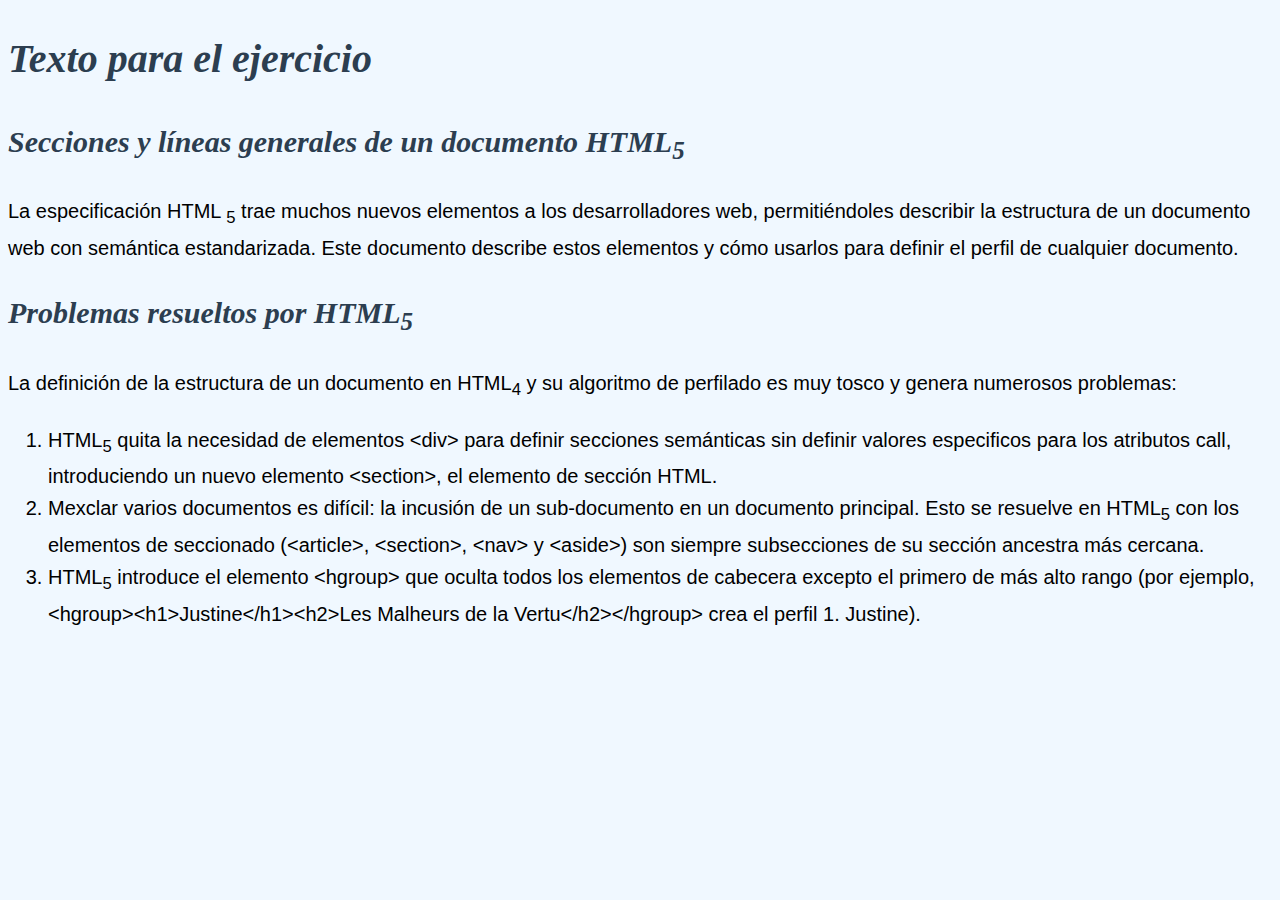
<file: Ejercicio1/index.html>
<!DOCTYPE html>
<html lang="en">
<head>
    <meta charset="UTF-8">
    <meta http-equiv="X-UA-Compatible" content="IE=edge">
    <meta name="viewport" content="width=device-width, initial-scale=1.0">
    <title>Document</title>
    <link rel="stylesheet" href="./css/index.css">
</head>
<body>
   <h1> <strong> <em>Texto  para el ejercicio</em></strong> </h1> 
   <h2><strong> <em> Secciones y líneas generales de un documento HTML<sub>5</sub> </em></strong></h2>
   <p>La especificación HTML <sub>5</sub> trae muchos nuevos elementos a los desarrolladores web, permitiéndoles describir la estructura de un
     documento web con semántica estandarizada. Este documento describe estos elementos y cómo usarlos para definir el perfil de 
     cualquier documento.</p>
     <h2><strong><em>Problemas resueltos por HTML<sub>5</sub></em></strong></h2>
     <p>La definición de la estructura de un documento en HTML<sub>4</sub> y su algoritmo de perfilado es muy tosco y genera numerosos problemas:</p>
     <ol>
        <li>HTML<sub>5</sub> quita la necesidad de elementos &lt;div&gt; para definir secciones semánticas sin definir valores especificos para los 
            atributos call, introduciendo un nuevo elemento &lt;section&gt;, el elemento de sección HTML.</li>
        <li>Mexclar varios documentos es difícil: la incusión de un sub-documento en un documento principal. Esto se resuelve en HTML<sub>5</sub> con 
            los elementos de seccionado (&lt;article&gt;, &lt;section&gt;, &lt;nav&gt; y &lt;aside&gt;) son siempre subsecciones de su sección ancestra 
            más cercana.</li>
        <li>HTML<sub>5</sub> introduce el elemento &lt;hgroup&gt; que oculta todos los elementos de cabecera excepto el primero de más alto rango (por 
            ejemplo, &lt;hgroup&gt;&lt;h1&gt;Justine&lt;/h1&gt;&lt;h2&gt;Les Malheurs de la Vertu&lt;/h2&gt;&lt;/hgroup&gt; crea el perfil 1. Justine).</li>
     </ol>
</body>
</html>
</file>
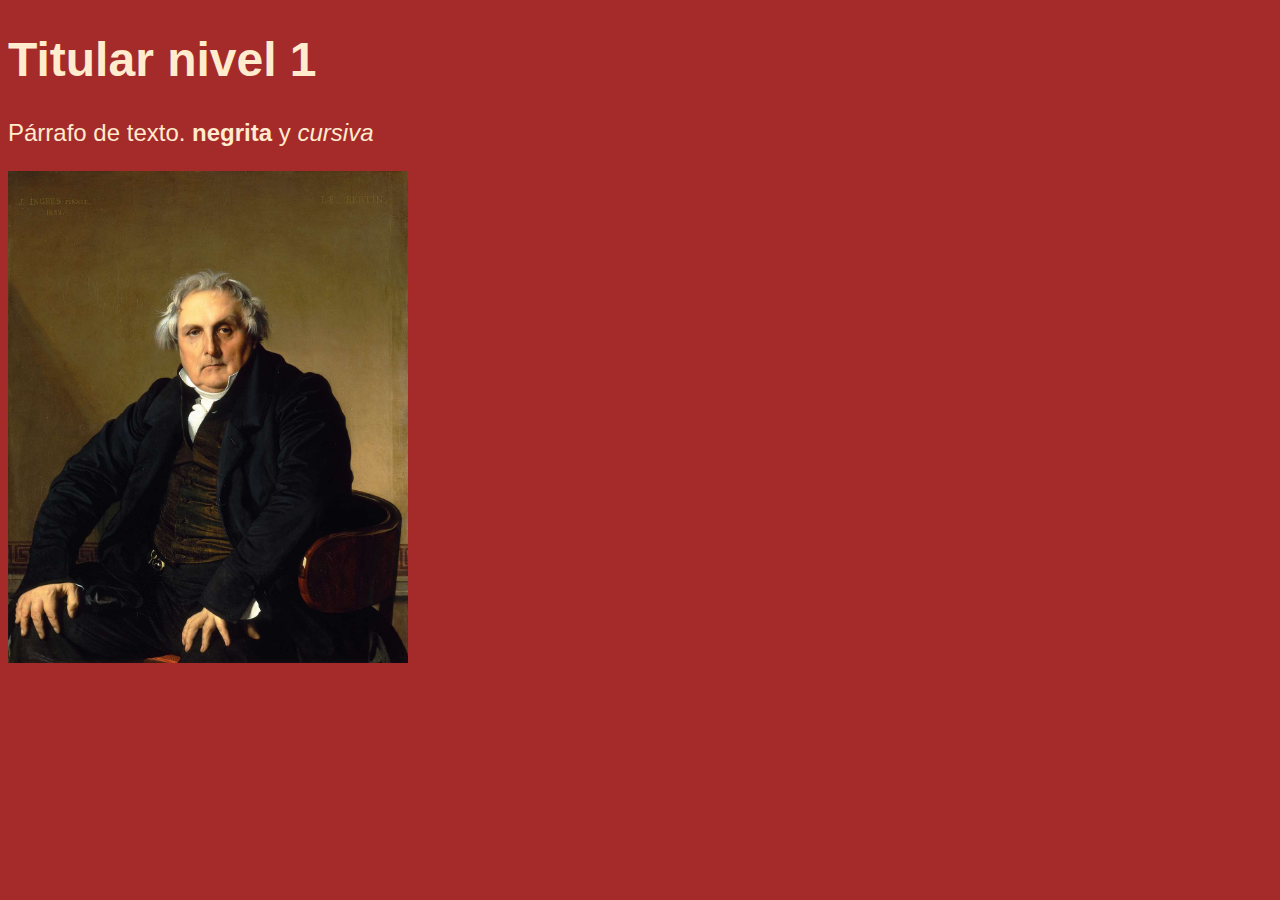
<file: Ejercicio2/index.html>
<!DOCTYPE html>
<html lang="en">
<head>
    <meta charset="UTF-8">
    <meta http-equiv="X-UA-Compatible" content="IE=edge">
    <meta name="viewport" content="width=device-width, initial-scale=1.0">
    <title>Párrafo con imágenes</title>
    <link rel="stylesheet" href="./css/index.css">
</head>
<body>
<h1>Titular nivel 1</h1>
<p>Párrafo de texto. <strong>negrita</strong> y <em>cursiva</em></p>
<img src="./img/Louis-Francois_Bertin.jpg"  width="400" height="492" alt="Louis-Francois Bertín - Ingres"/> 
</body>
</html>
</file>
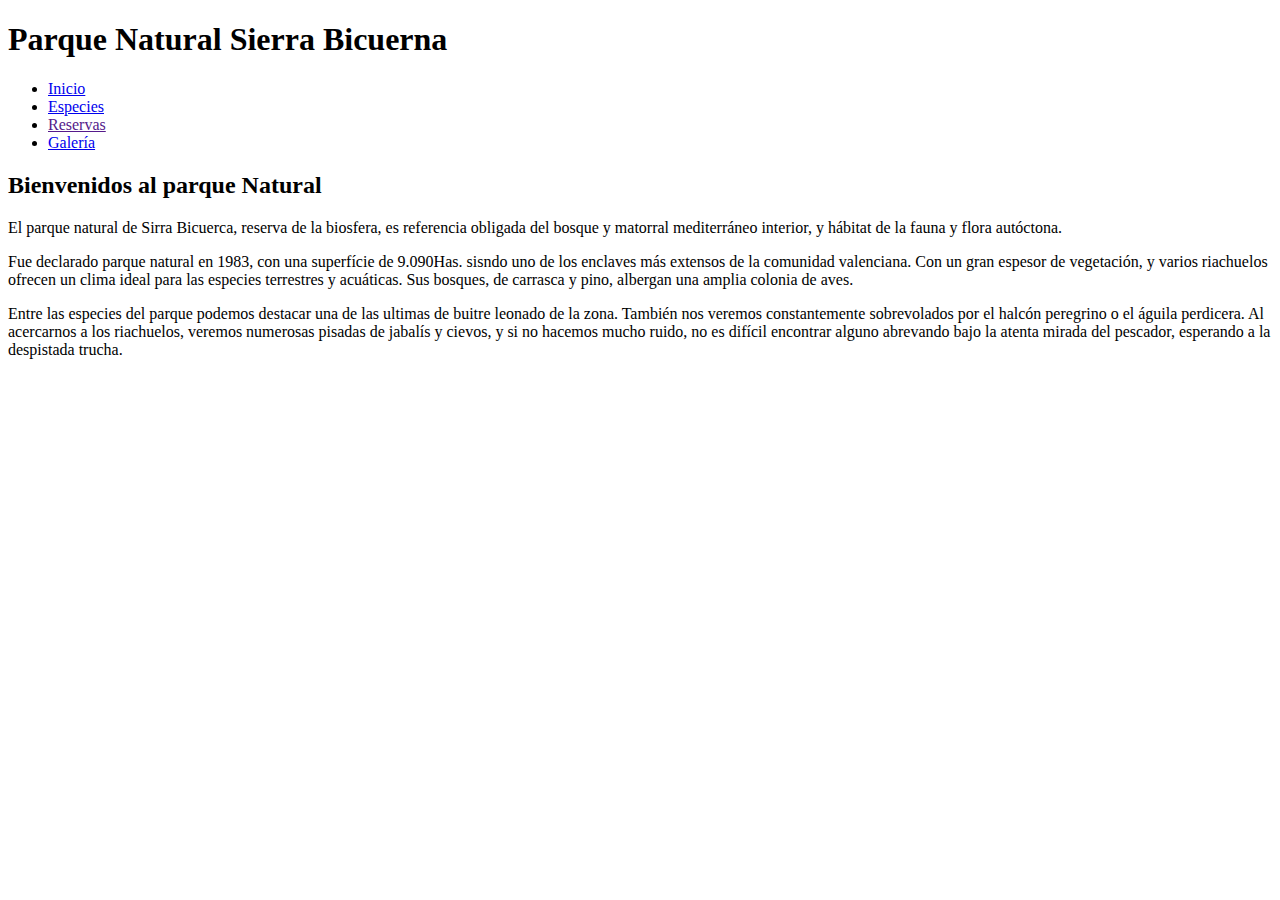
<file: parquenatural/index.html>
<!DOCTYPE html>
<html lang="en">
<head>
    <meta charset="UTF-8">
    <meta http-equiv="X-UA-Compatible" content="IE=edge">
    <meta name="viewport" content="width=device-width, initial-scale=1.0">
    <title>Index</title>
</head>
<body>
<h1>Parque Natural Sierra Bicuerna</h1>

<ul>
    <li><a href="./index.html">Inicio</a></li>
    <li> <a href="./paginas/especies.html">Especies</a></li>
    <li><a href="">Reservas</a></li>
    <li><a href="./imagenes/">Galería</a></li>
</ul>

<h2>Bienvenidos al parque Natural</h2>
<p>El parque natural de Sirra Bicuerca, reserva de la biosfera, es referencia obligada del bosque y matorral mediterráneo 
    interior, y hábitat de la fauna y flora autóctona.</p>
<p>Fue declarado parque natural en 1983, con una superfície de 9.090Has. sisndo uno de los enclaves más extensos de la 
    comunidad valenciana. Con un gran espesor de vegetación, y varios riachuelos ofrecen un clima ideal para las especies 
    terrestres y acuáticas. Sus bosques, de carrasca y pino, albergan una amplia colonia de aves.</p>
<p>Entre las especies del parque podemos destacar una de las ultimas de buitre leonado de la zona. También nos veremos 
    constantemente sobrevolados por el halcón peregrino o el águila perdicera. Al acercarnos a los riachuelos, veremos numerosas 
pisadas de jabalís y cievos, y si no hacemos mucho ruido, no es difícil encontrar alguno abrevando bajo la atenta mirada 
del pescador, esperando a la despistada trucha.</p>
</body>
</html>
</file>
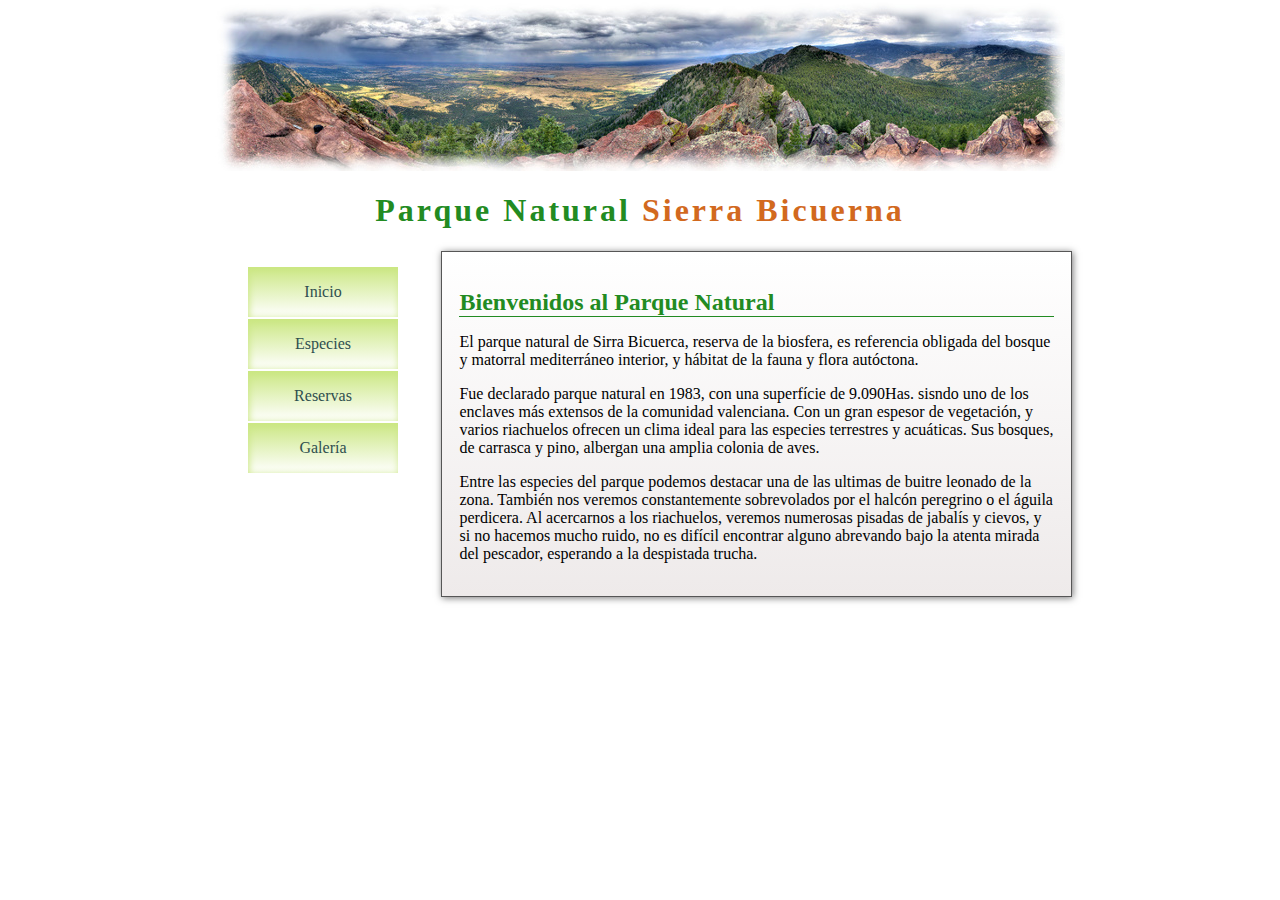
<file: parquenaturalEj10/index.html>
<!DOCTYPE html>
<html lang="en">
<head>
    <meta charset="UTF-8">
    <meta http-equiv="X-UA-Compatible" content="IE=edge">
    <meta name="viewport" content="width=device-width, initial-scale=1.0">
    <title>Index</title>
    <link rel="stylesheet" href="./css/estilo.css">
</head>
<body>
    <div class="imagen"><img src="./imagenes/image.jpg" alt="Sierra Bicuerca panorámica"></div>
    <h1> <span style=" color:forestgreen;">Parque Natural</span> <span style=" color:chocolate;">Sierra Bicuerna</span></h1>
 <div class="container">

<div class="list">
<ul>
    <li><a href="./index.html">Inicio</a></li>
    <li> <a href="./paginas/especies.html">Especies</a></li>
    <li><a href="">Reservas</a></li>
    <li><a href="./imagenes/">Galería</a></li>
</ul>
</div>
<div class="box">
        <div class="titulo"><h2>Bienvenidos al Parque Natural</h2></div>


<p>El parque natural de Sirra Bicuerca, reserva de la biosfera, es referencia obligada del bosque y matorral mediterráneo 
    interior, y hábitat de la fauna y flora autóctona.</p>
<p>Fue declarado parque natural en 1983, con una superfície de 9.090Has. sisndo uno de los enclaves más extensos de la 
    comunidad valenciana. Con un gran espesor de vegetación, y varios riachuelos ofrecen un clima ideal para las especies 
    terrestres y acuáticas. Sus bosques, de carrasca y pino, albergan una amplia colonia de aves.</p>
<p>Entre las especies del parque podemos destacar una de las ultimas de buitre leonado de la zona. También nos veremos 
    constantemente sobrevolados por el halcón peregrino o el águila perdicera. Al acercarnos a los riachuelos, veremos numerosas 
pisadas de jabalís y cievos, y si no hacemos mucho ruido, no es difícil encontrar alguno abrevando bajo la atenta mirada 
del pescador, esperando a la despistada trucha.</p>
</div>
</div>
</body>
</html>
</file>
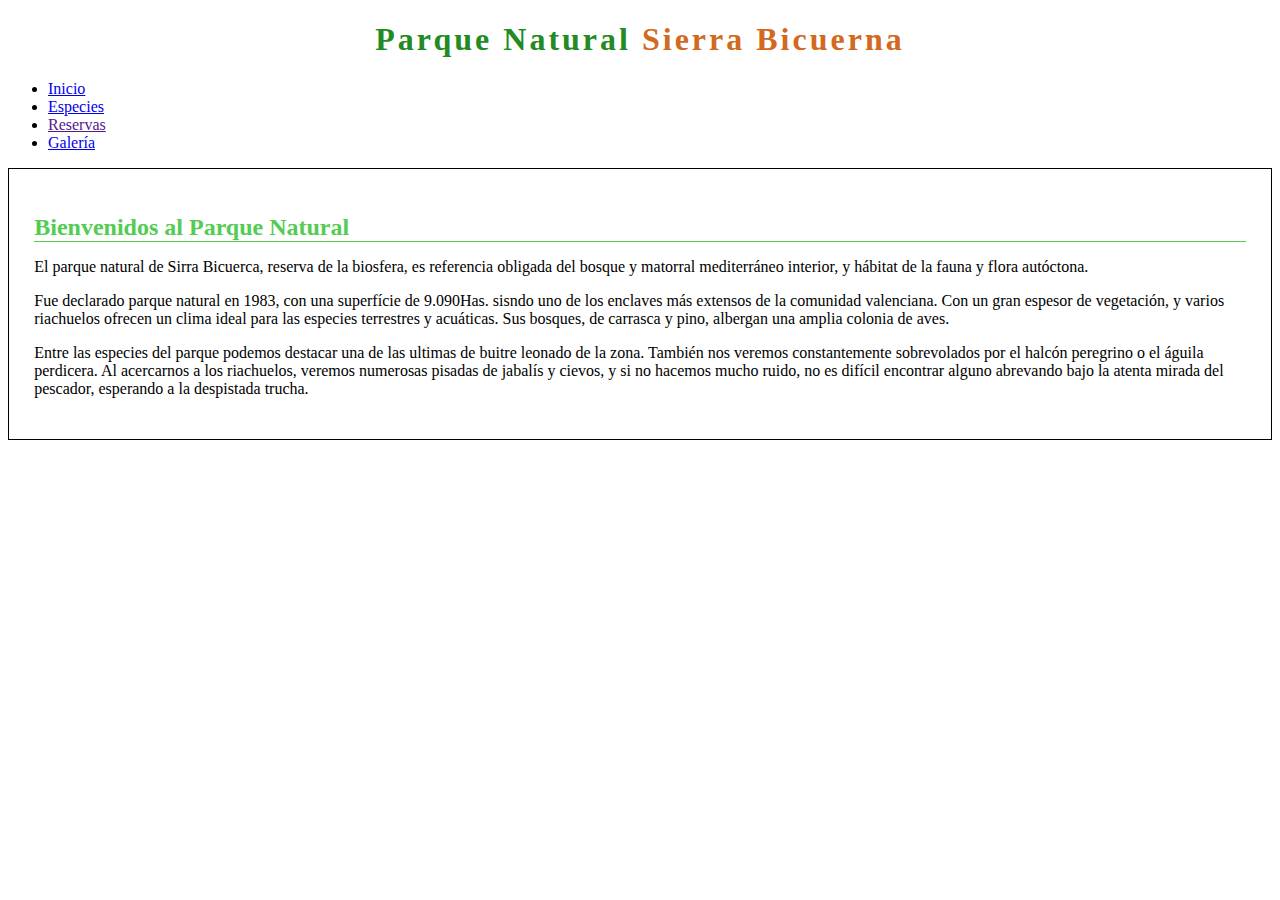
<file: parquenaturalEj7/index.html>
<!DOCTYPE html>
<html lang="en">
<head>
    <meta charset="UTF-8">
    <meta http-equiv="X-UA-Compatible" content="IE=edge">
    <meta name="viewport" content="width=device-width, initial-scale=1.0">
    <title>Index</title>
    <link rel="stylesheet" href="./css/estilo.css">
</head>
<body>
<h1> <span style=" color:forestgreen;">Parque Natural</span> <span style=" color:chocolate;">Sierra Bicuerna</span></h1>

<ul>
    <li><a href="./index.html">Inicio</a></li>
    <li> <a href="./paginas/especies.html">Especies</a></li>
    <li><a href="">Reservas</a></li>
    <li><a href="./imagenes/">Galería</a></li>
</ul>
<div class="box">
        <div class="titulo"><h2>Bienvenidos al Parque Natural</h2></div>


<p>El parque natural de Sirra Bicuerca, reserva de la biosfera, es referencia obligada del bosque y matorral mediterráneo 
    interior, y hábitat de la fauna y flora autóctona.</p>
<p>Fue declarado parque natural en 1983, con una superfície de 9.090Has. sisndo uno de los enclaves más extensos de la 
    comunidad valenciana. Con un gran espesor de vegetación, y varios riachuelos ofrecen un clima ideal para las especies 
    terrestres y acuáticas. Sus bosques, de carrasca y pino, albergan una amplia colonia de aves.</p>
<p>Entre las especies del parque podemos destacar una de las ultimas de buitre leonado de la zona. También nos veremos 
    constantemente sobrevolados por el halcón peregrino o el águila perdicera. Al acercarnos a los riachuelos, veremos numerosas 
pisadas de jabalís y cievos, y si no hacemos mucho ruido, no es difícil encontrar alguno abrevando bajo la atenta mirada 
del pescador, esperando a la despistada trucha.</p>
</div>
</body>
</html>
</file>
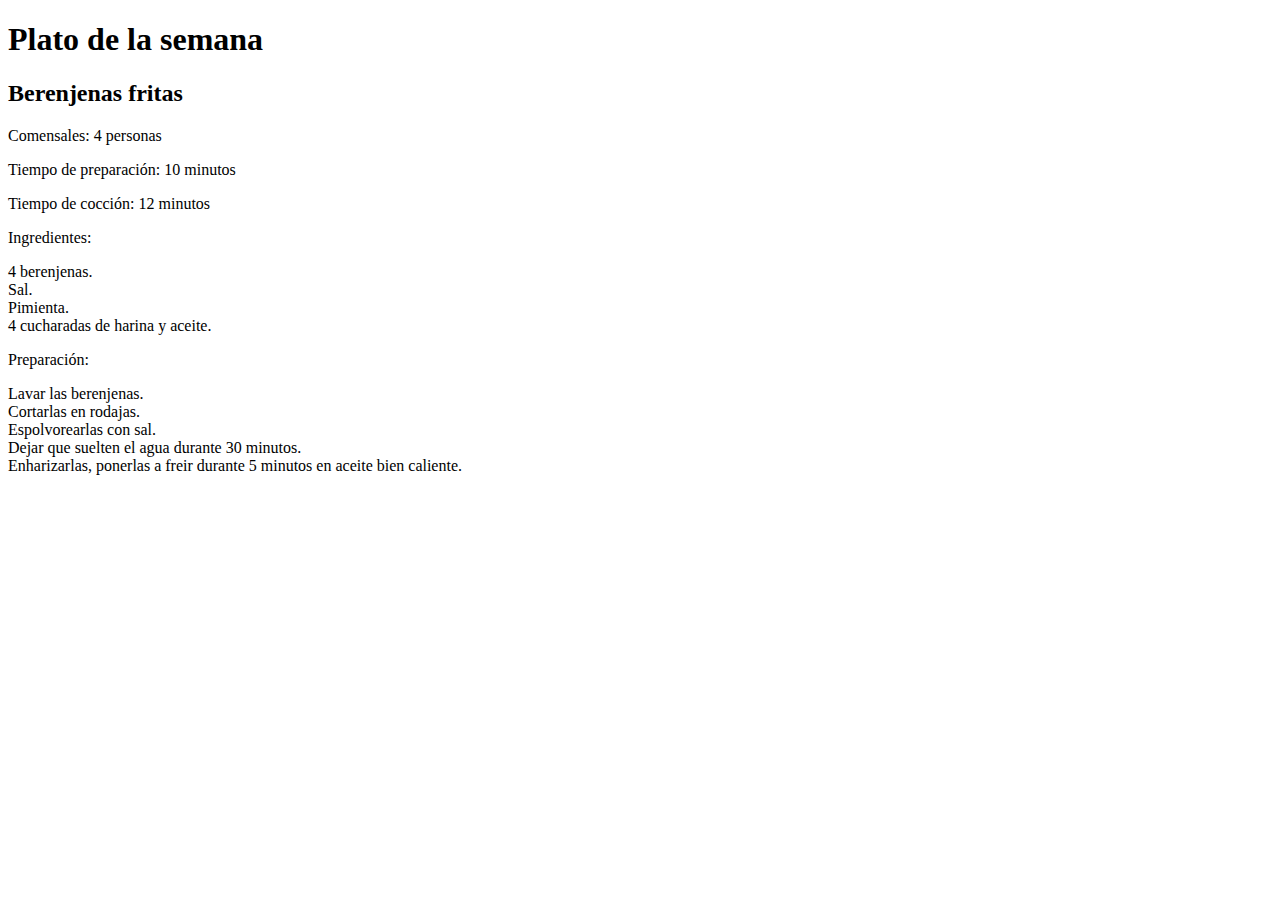
<file: Ejercicio3/platosemana.html>
<!DOCTYPE html>
<html lang="en">
<head>
    <meta charset="UTF-8">
    <meta http-equiv="X-UA-Compatible" content="IE=edge">
    <meta name="viewport" content="width=device-width, initial-scale=1.0">
    <title>Plato de la Semana</title>
    <link rel="stylesheet" href="./css/platosemana.css">
</head>
<body>
    <h1>Plato de la semana</h1>
    <h2>Berenjenas fritas</h2>
    <p>Comensales: 4 personas</p>
    <p>Tiempo de preparación: 10 minutos</p>
    <p>Tiempo de cocción: 12 minutos</p>
    <p>Ingredientes:</p>
    <ul>
        <li>4 berenjenas.</li>
        <li>Sal.</li>
        <li>Pimienta.</li>
        <li>4 cucharadas de harina y aceite.</li>
    </ul>
    <p>Preparación:</p>
    <ul>
        <li>Lavar las berenjenas.</li>
        <li>Cortarlas en rodajas.</li>
        <li>Espolvorearlas con sal.</li>
        <li>Dejar que suelten el agua durante 30 minutos.</li>
        <li>Enharizarlas, ponerlas a freir durante 5 minutos en aceite bien caliente.</li>
    </ul>
</body>
</html>
</file>
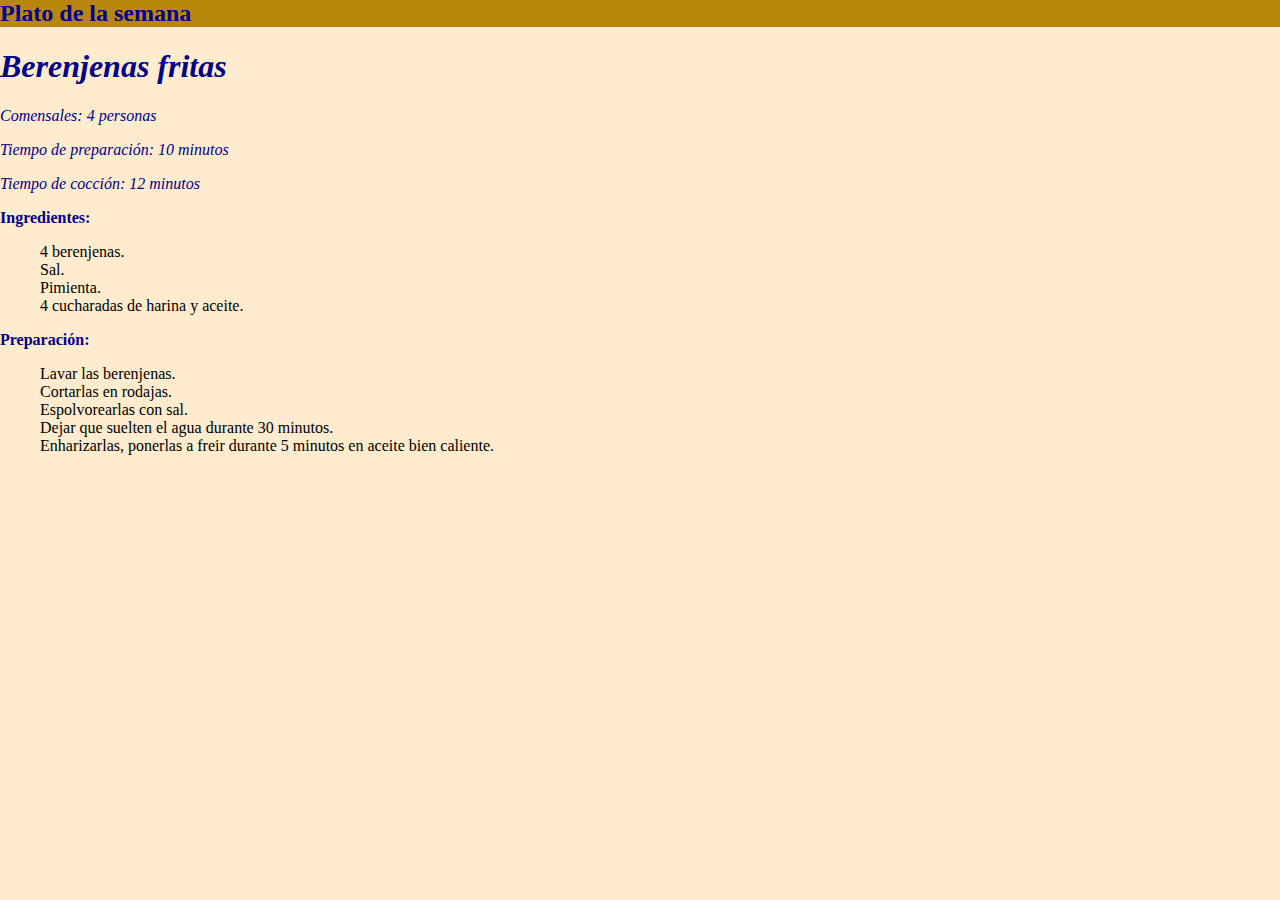
<file: Ejercicio4/platosemana.html>
<!DOCTYPE html>
<html lang="en">
<head>
    <meta charset="UTF-8">
    <meta http-equiv="X-UA-Compatible" content="IE=edge">
    <meta name="viewport" content="width=device-width, initial-scale=1.0">
    <title>Plato de la Semana</title>
    <link rel="stylesheet" href="./css/platosemana.css">
</head>
<body>
    <header>
        <h2>Plato de la semana</h2>
    </header>
    
    <h1>Berenjenas fritas</h1>
    <em>
    <p>Comensales: 4 personas</p>
    <p>Tiempo de preparación: 10 minutos</p>
    <p>Tiempo de cocción: 12 minutos</p>
    </em>
    <p><strong>Ingredientes:</strong></p>
    <ul>
        <li>4 berenjenas.</li>
        <li>Sal.</li>
        <li>Pimienta.</li>
        <li>4 cucharadas de harina y aceite.</li>
    </ul>
    <p><strong>Preparación:</strong></p>
    <ul>
        <li>Lavar las berenjenas.</li>
        <li>Cortarlas en rodajas.</li>
        <li>Espolvorearlas con sal.</li>
        <li>Dejar que suelten el agua durante 30 minutos.</li>
        <li>Enharizarlas, ponerlas a freir durante 5 minutos en aceite bien caliente.</li>
    </ul>
</body>
</html>
</file>
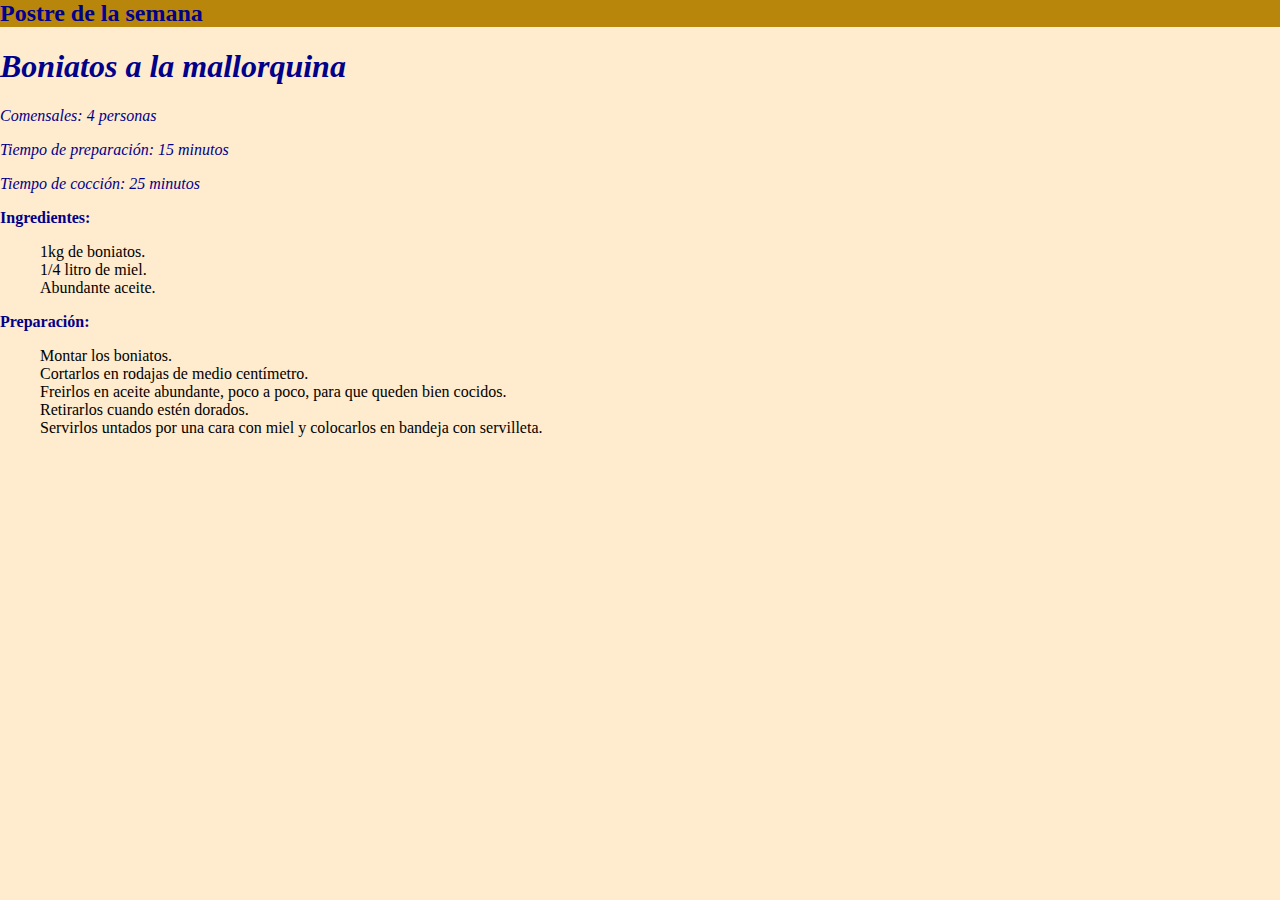
<file: Ejercicio5/postresemana.html>
<!DOCTYPE html>
<html lang="en">
<head>
    <meta charset="UTF-8">
    <meta http-equiv="X-UA-Compatible" content="IE=edge">
    <meta name="viewport" content="width=device-width, initial-scale=1.0">
    <title>Plato de la Semana</title>
    <link rel="stylesheet" href="./css/postresemana.css">
</head>
<body>
    <header>
        <h2>Postre de la semana</h2>
    </header>
    
    <h1>Boniatos a la mallorquina</h1>
    <em>
    <p>Comensales: 4 personas</p>
    <p>Tiempo de preparación: 15 minutos</p>
    <p>Tiempo de cocción: 25 minutos</p>
    </em>
    <p><strong>Ingredientes:</strong></p>
    <ul>
        <li>1kg de boniatos.</li>
        <li>1/4 litro de miel.</li>
        <li>Abundante aceite.</li>
    </ul>
    <p><strong>Preparación:</strong></p>
    <ul>
        <li>Montar los boniatos.</li>
        <li>Cortarlos en rodajas de medio centímetro.</li>
        <li>Freirlos en aceite abundante, poco a poco, para que queden bien cocidos.</li>
        <li>Retirarlos cuando estén dorados.</li>
        <li>Servirlos untados por una cara con miel y colocarlos en bandeja con servilleta.</li>
    </ul>
</body>
</html>
</file>
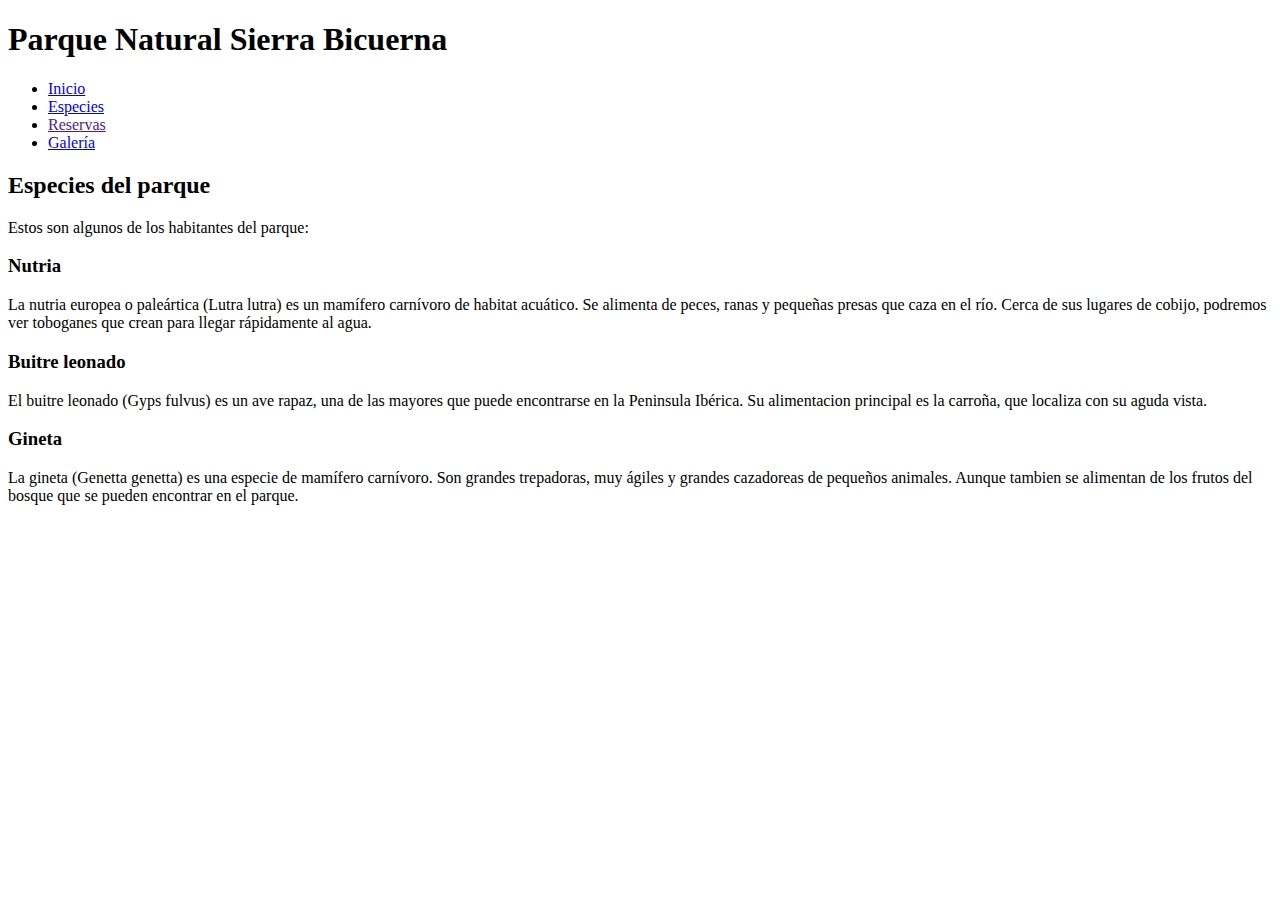
<file: parquenatural/paginas/especies.html>
<!DOCTYPE html>
<html lang="en">
<head>
    <meta charset="UTF-8">
    <meta http-equiv="X-UA-Compatible" content="IE=edge">
    <meta name="viewport" content="width=device-width, initial-scale=1.0">
    <title>Especies</title>
</head>
<body>
    <h1>Parque Natural Sierra Bicuerna</h1>

    <ul>
        <li><a href="./index.html">Inicio</a></li>
        <li> <a href="./paginas/especies.html">Especies</a></li>
        <li><a href="">Reservas</a></li>
        <li><a href="./imagenes/">Galería</a></li>
    </ul>
    
    <h2>Especies del parque</h2>
    <p>Estos son algunos de los habitantes del parque:</p>   
    <h3>Nutria</h3>
    <p>La nutria europea o paleártica (Lutra lutra) es un mamífero carnívoro de habitat acuático. Se alimenta de peces,
        ranas y pequeñas presas que caza en el río. Cerca de sus lugares de cobijo, podremos ver toboganes que crean para 
        llegar rápidamente al agua.
    </p>
    <h3>Buitre leonado</h3>
    <p>El buitre leonado (Gyps fulvus) es un ave rapaz, una de las mayores que puede encontrarse en la Peninsula Ibérica. 
        Su alimentacion principal es la carroña, que localiza con su aguda vista.
    </p>
    <h3>Gineta</h3>
    <p>La gineta (Genetta genetta) es una especie de mamífero carnívoro. Son grandes trepadoras, muy ágiles y grandes cazadoreas 
        de pequeños animales. Aunque tambien se alimentan de los frutos del bosque que se pueden encontrar en el parque.
    </p>
</body>
</html>
</file>
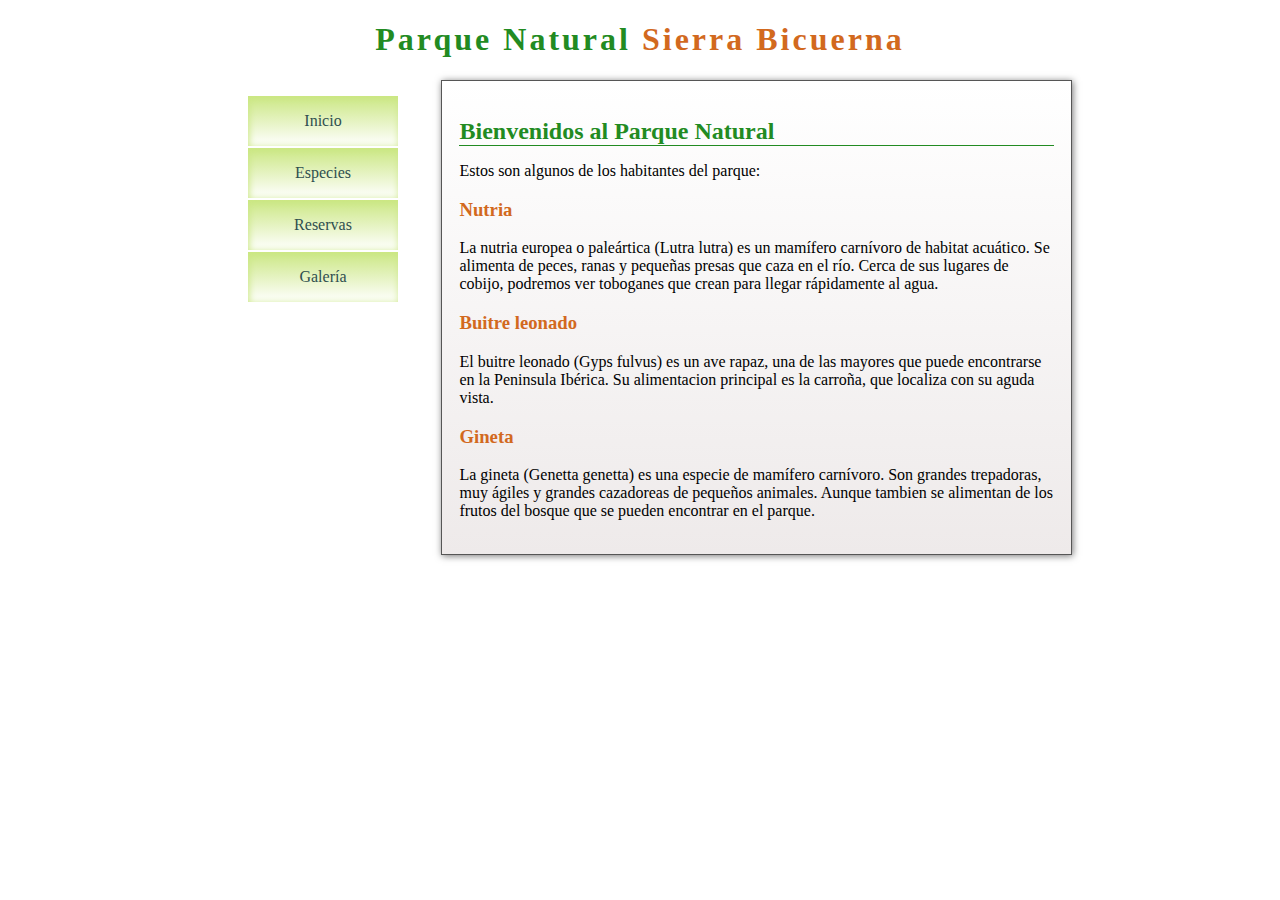
<file: parquenaturalEj10/paginas/especies.html>
<!DOCTYPE html>
<html lang="en">
<head>
    <meta charset="UTF-8">
    <meta http-equiv="X-UA-Compatible" content="IE=edge">
    <meta name="viewport" content="width=device-width, initial-scale=1.0">
    <title>Especies</title>
    <link rel="stylesheet" href="../css/estilo.css">
</head>
<body>
    <h1> <span style=" color:forestgreen;">Parque Natural</span> <span style=" color:chocolate;">Sierra Bicuerna</span></h1>
    <div class="container"> 
        <div class="list">
    <ul>
        <li><a href="../index.html">Inicio</a></li>
        <li> <a href="./paginas/especies.html">Especies</a></li>
        <li><a href="">Reservas</a></li>
        <li><a href="./imagenes/">Galería</a></li>
    </ul></div>
    <div class="box">
    <div class="titulo"><h2>Bienvenidos al Parque Natural</h2></div>
    <p>Estos son algunos de los habitantes del parque:</p>   
    <h3>Nutria</h3>
    <p>La nutria europea o paleártica (Lutra lutra) es un mamífero carnívoro de habitat acuático. Se alimenta de peces,
        ranas y pequeñas presas que caza en el río. Cerca de sus lugares de cobijo, podremos ver toboganes que crean para 
        llegar rápidamente al agua.
    </p>
    <h3>Buitre leonado</h3>
    <p>El buitre leonado (Gyps fulvus) es un ave rapaz, una de las mayores que puede encontrarse en la Peninsula Ibérica. 
        Su alimentacion principal es la carroña, que localiza con su aguda vista.
    </p>
    <h3>Gineta</h3>
    <p>La gineta (Genetta genetta) es una especie de mamífero carnívoro. Son grandes trepadoras, muy ágiles y grandes cazadoreas 
        de pequeños animales. Aunque tambien se alimentan de los frutos del bosque que se pueden encontrar en el parque.
    </p>
    </div>
</div>
</body>
</html>
</file>
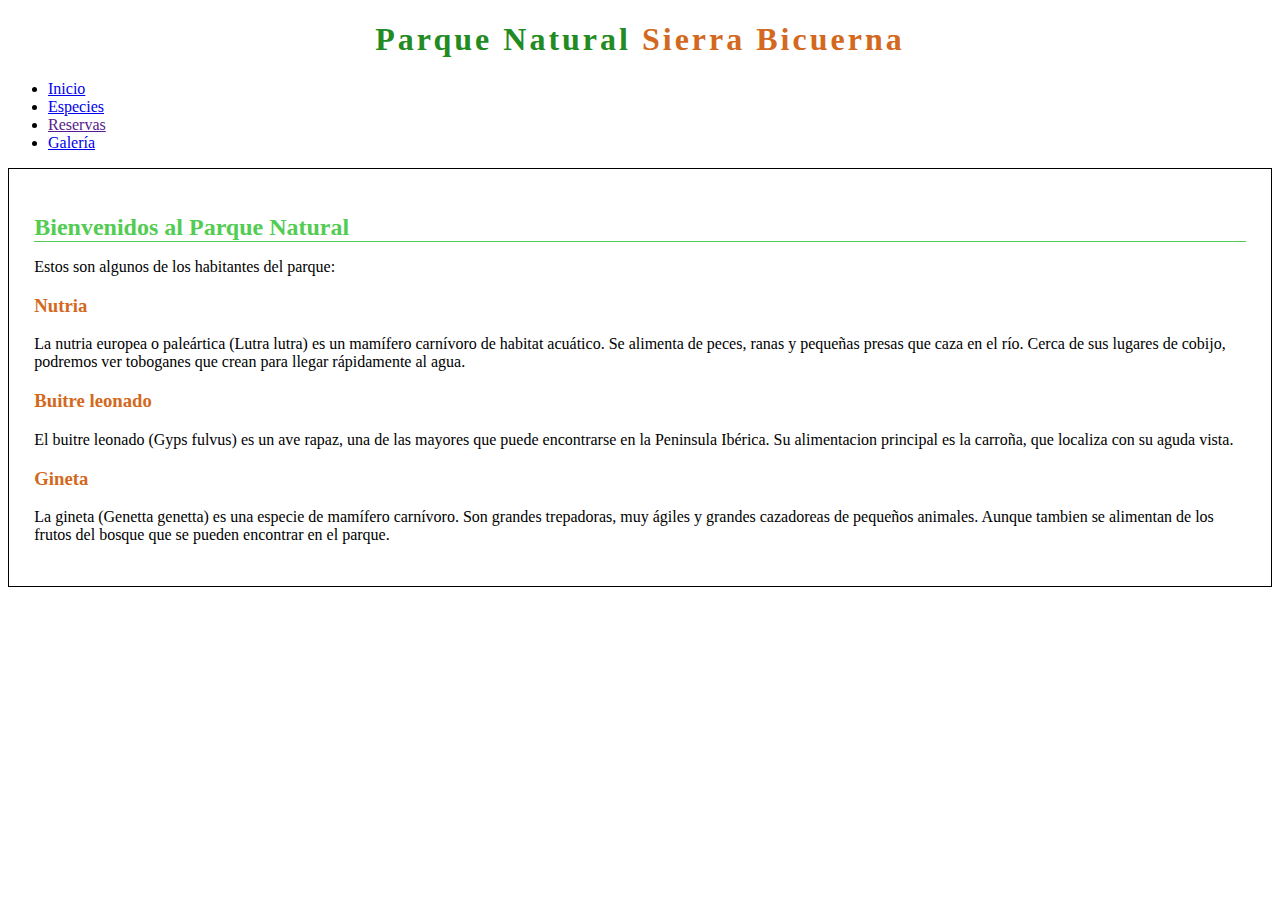
<file: parquenaturalEj7/paginas/especies.html>
<!DOCTYPE html>
<html lang="en">
<head>
    <meta charset="UTF-8">
    <meta http-equiv="X-UA-Compatible" content="IE=edge">
    <meta name="viewport" content="width=device-width, initial-scale=1.0">
    <title>Especies</title>
    <link rel="stylesheet" href="../css/estilo.css">
</head>
<body>
    <h1> <span style=" color:forestgreen;">Parque Natural</span> <span style=" color:chocolate;">Sierra Bicuerna</span></h1>

    <ul>
        <li><a href="../index.html">Inicio</a></li>
        <li> <a href="./paginas/especies.html">Especies</a></li>
        <li><a href="">Reservas</a></li>
        <li><a href="./imagenes/">Galería</a></li>
    </ul>
    <div class="box">
    <div class="titulo"><h2>Bienvenidos al Parque Natural</h2></div>
    <p>Estos son algunos de los habitantes del parque:</p>   
    <h3>Nutria</h3>
    <p>La nutria europea o paleártica (Lutra lutra) es un mamífero carnívoro de habitat acuático. Se alimenta de peces,
        ranas y pequeñas presas que caza en el río. Cerca de sus lugares de cobijo, podremos ver toboganes que crean para 
        llegar rápidamente al agua.
    </p>
    <h3>Buitre leonado</h3>
    <p>El buitre leonado (Gyps fulvus) es un ave rapaz, una de las mayores que puede encontrarse en la Peninsula Ibérica. 
        Su alimentacion principal es la carroña, que localiza con su aguda vista.
    </p>
    <h3>Gineta</h3>
    <p>La gineta (Genetta genetta) es una especie de mamífero carnívoro. Son grandes trepadoras, muy ágiles y grandes cazadoreas 
        de pequeños animales. Aunque tambien se alimentan de los frutos del bosque que se pueden encontrar en el parque.
    </p>
</div>
</body>
</html>
</file>
<file: Ejercicio1/css/index.css>
body{
    background-color:#f0f8ff;
    font: normal 125%/1.6 "Open Sans","Helvetica Neue Light","Helvetica Neue","Helvetica","Arial",sans-serif;;

}

h1,h2{
    font-family:"Courgette",cursive;
    color: #2c3e50;
}
</file>
<file: Ejercicio2/css/index.css>
body{
    background-color:brown;
    color:blanchedalmond;
    font-family:'Trebuchet MS', 'Lucida Sans Unicode', 'Lucida Grande', 'Lucida Sans', Arial, sans-serif;
    font-size: 1.5em;
}
</file>
<file: parquenaturalEj10/css/estilo.css>
body {
  font-family: "Lucida Sans Unicode";
  max-width: 900px;
  margin: 0 auto;
  border-radius: 20px;
}
.box {
  border: 1px solid rgb(86, 86, 86);
  padding: 2%;
  background: linear-gradient(to top, rgb(238, 234, 234), white);
  box-shadow: 1px 1px 7px 0px rgba(3,0,3,0.54);
}
.titulo {
  border-bottom: 1px solid forestgreen;
}

h1 {
  text-align: center;
  letter-spacing: 3px;
}
h2 {
  color: forestgreen;
  margin-bottom: 0px;
}
h3 {
  color: chocolate;
  
}
.container {
  display: flex;
  margin-right: 2%;
  margin-left: 2%;
}
.list {
  padding-right: 5%;
}

ul {
  list-style: none;
}
a {
  text-decoration: none; /* eliminar el subrayado */
  background-color: #cbe783;
 
  width: 150px; /* establecer el ancho del enlace en 150 píxeles */
  height: 50px;
  display: inline-block; /* establecer el elemento como bloque en línea */
  text-align: center; /* centrar el texto del enlace */
  margin-bottom: 2px;
  text-align: center;
  line-height: 50px;
  color: darkslategrey;
  background: linear-gradient(to bottom, #cbe783, white);
  box-shadow: inset 1px 1px 7px 0px #cbe783;
}

a:hover {
  border: #d3d3d3 1px solid;
  box-shadow: inset 1px 1px 7px 0px #e5cdb2;
  background: linear-gradient(to bottom, #e5cdb2, white);
}

.imagen{
  display: flex;
  justify-content: center;
  align-items: center;
}
img{
  border-radius: 15px;
}
</file>
<file: parquenaturalEj7/css/estilo.css>
body{
    font-family:  'Lucida Sans Unicode';
}
.box{
    border: 1px solid black;
    padding: 2%;
}
.titulo{
    border-bottom: 1px solid rgb(82, 204, 82);
}

h1{
    text-align: center;
    letter-spacing:3px;
}
h2{
    color: rgb(82, 204, 82);
    margin-bottom: 0px;
}
h3{
    color:chocolate;
}
</file>
<file: Ejercicio3/css/platosemana.css>
ul{
    list-style: none;
    padding:0;
}
</file>
<file: Ejercicio4/css/platosemana.css>
ul{
    list-style: none;
    color: black;
   
}
body{
    background-color:blanchedalmond;
    color: darkblue;
    margin: 0;
   
}
h1{
    font-style: italic;
}

h2{
    background-color: darkgoldenrod;
    margin: 0;
    
}
</file>
<file: Ejercicio5/css/postresemana.css>
ul{
    list-style: none;
    color: black;
   
}
body{
    background-color:blanchedalmond;
    color: darkblue;
    margin: 0;
   
}
h1{
    font-style: italic;
}

h2{
    background-color: darkgoldenrod;
    margin: 0;
    
}
</file>
